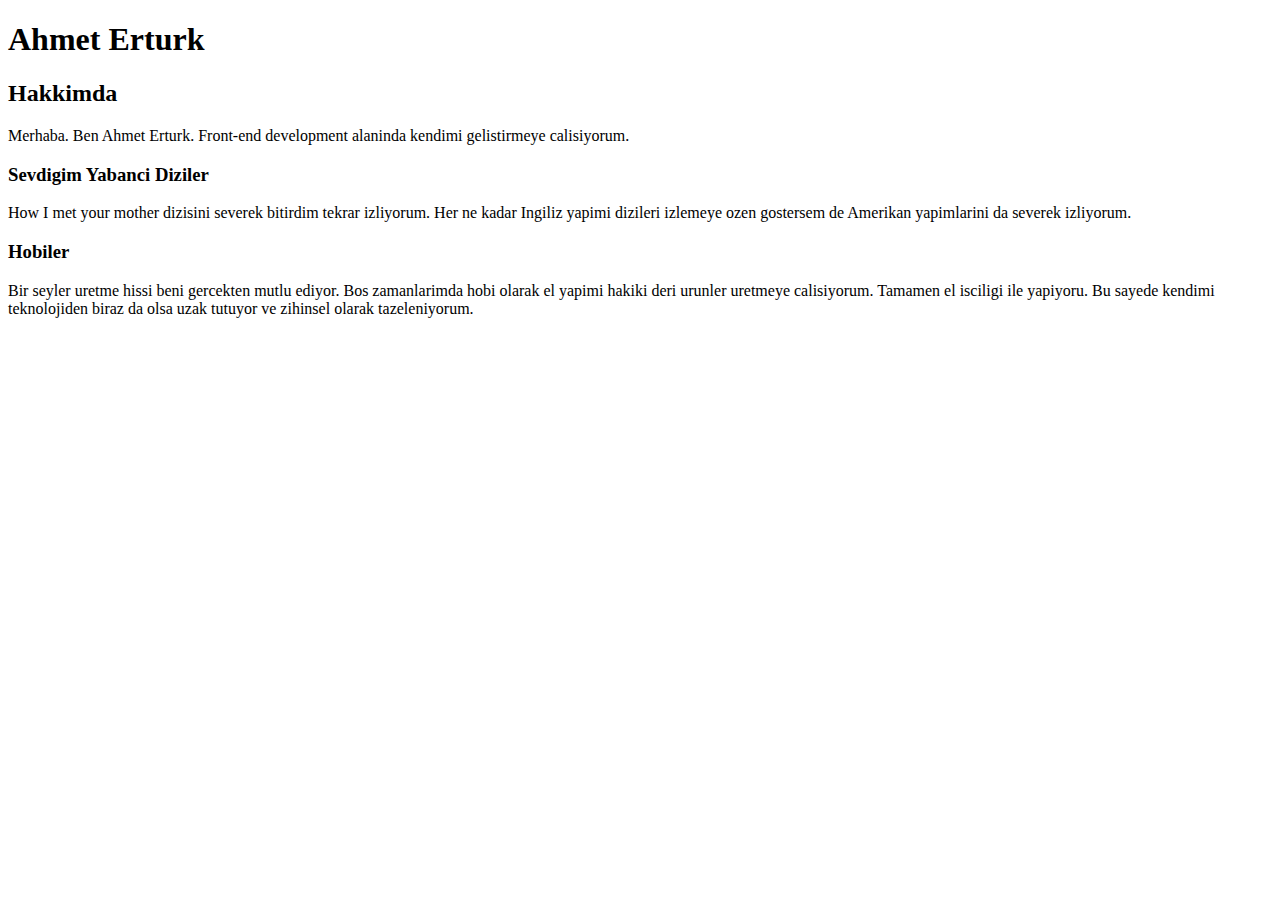
<file: html/odev1/index.html>
<!DOCTYPE html>
<html lang="tr">
<head>
    <meta charset="UTF-8">
    <meta http-equiv="X-UA-Compatible" content="IE=edge">
    <meta name="viewport" content="width=device-width, initial-scale=1.0">
    <title>Ahmet Erturk</title>
</head>
<body>
    <!-- Hakkimda sayfasi baslangic -->

    <h1>Ahmet Erturk</h1>
    <h2>Hakkimda</h2>
    <p>Merhaba. Ben Ahmet Erturk. Front-end development alaninda kendimi gelistirmeye calisiyorum.</p>
    
    <!-- Sevdigim diziler baslangic -->
    <h3>Sevdigim Yabanci Diziler</h3>
    <p>How I met your mother dizisini severek bitirdim tekrar izliyorum. Her ne kadar Ingiliz yapimi dizileri izlemeye ozen gostersem de Amerikan yapimlarini da severek izliyorum.</p>
    <!-- Sevdigim diziler bitis -->

    <!-- Hobiler baslangic -->
    <h3>Hobiler</h3>
    <p>Bir seyler uretme hissi beni gercekten mutlu ediyor. Bos zamanlarimda hobi olarak el yapimi hakiki deri urunler uretmeye calisiyorum. Tamamen el isciligi ile yapiyoru. Bu sayede kendimi teknolojiden biraz da olsa uzak tutuyor ve zihinsel olarak tazeleniyorum.</p>
    <!-- Hobiler bitis -->

    <!-- Hakkimda sayfasi bitis -->
</body>
</html>
</file>
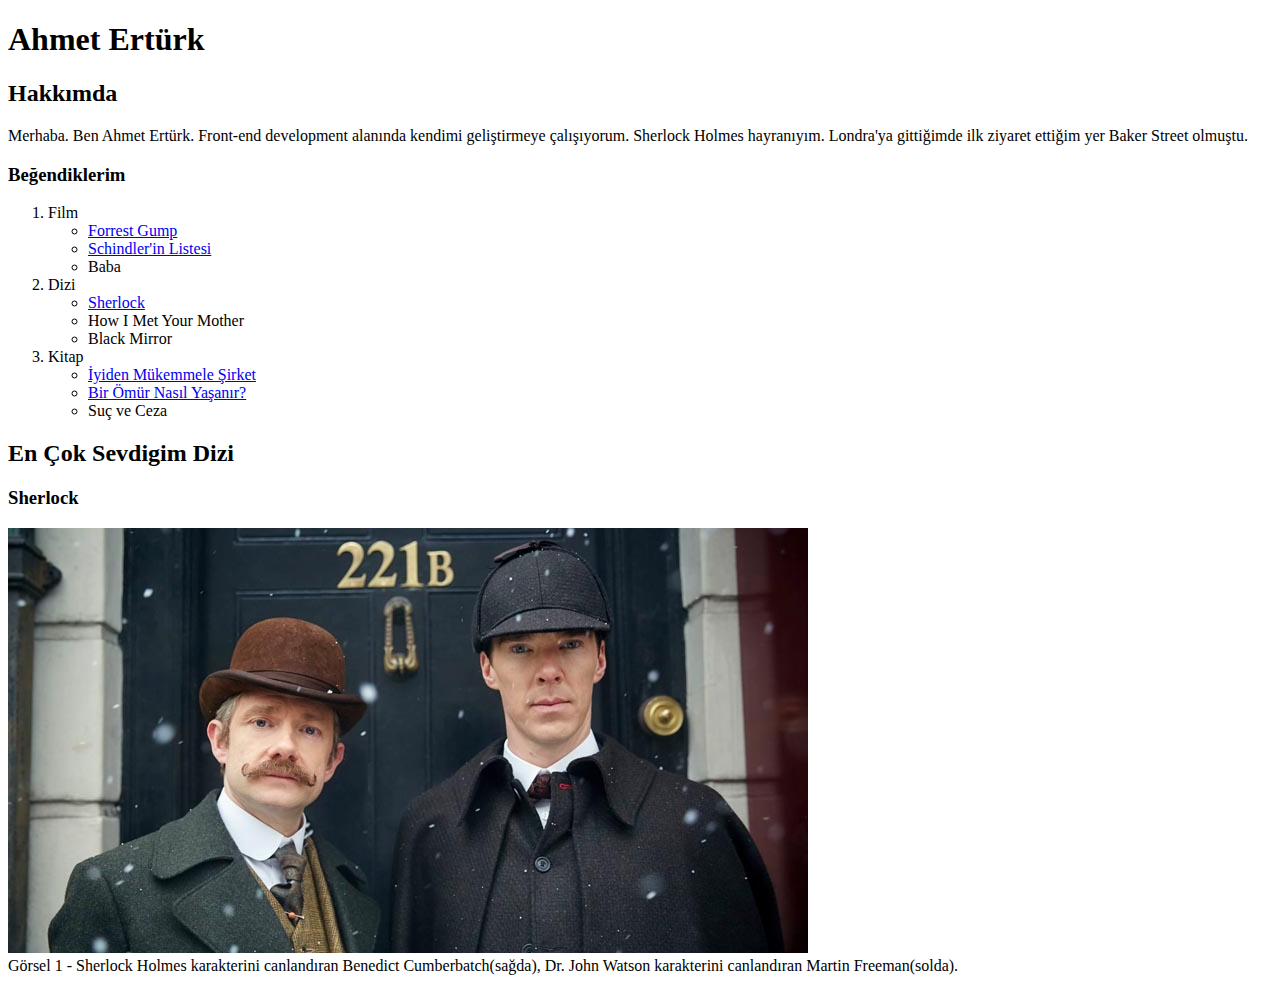
<file: html/odev2/index.html>
<!DOCTYPE html>
<html lang="tr">
<head>
    <meta charset="UTF-8">
    <meta http-equiv="X-UA-Compatible" content="IE=edge">
    <meta name="viewport" content="width=device-width, initial-scale=1.0">
    <title>Ahmet Ertürk</title>
</head>
<body>
    <!-- Hakkımda sayfası başlangıç -->
    <h1>Ahmet Ertürk</h1>
        <h2>Hakkımda</h2> 
            <p>Merhaba. Ben Ahmet Ertürk. Front-end development alanında kendimi geliştirmeye çalışıyorum. Sherlock Holmes hayranıyım. Londra'ya gittiğimde ilk ziyaret ettiğim yer Baker Street olmuştu.</p>
        
            <!-- Beğendiklerim başlangıç -->
            <h3>Beğendiklerim</h3>
                <ol>
                    <li>Film
                        <ul>
                            <li>
                                <a href="https://www.imdb.com/title/tt0109830/" target="_blank" rel="noopener noreferrer">
                                    Forrest Gump
                                </a>
                            </li>
                            <li>
                                <a href="https://www.imdb.com/title/tt0108052/" target="_blank" rel="noopener noreferrer">
                                    Schindler'in Listesi
                                </a>
                            </li>
                            <li>Baba</li>
                        </ul>
                    </li>
                    <li>Dizi
                        <ul>
                            <li>
                                <a href="https://www.imdb.com/title/tt1475582/" target="_blank" rel="noopener noreferrer">
                                    Sherlock
                                </a>
                            </li>
                            <li>How I Met Your Mother</li>
                            <li>Black Mirror</li>
                        </ul>
                    </li>
                    <li>Kitap
                        <ul>
                            <li>
                                <a href="https://www.goodreads.com/book/show/76865.Good_to_Great" target="_blank" rel="noopener noreferrer">
                                    İyiden Mükemmele Şirket
                                </a>
                            </li>
                            <li>
                                <a href="https://www.goodreads.com/book/show/44011862-bir-m-r-nas-l-ya-an-r" target="_blank" rel="noopener noreferrer">
                                    Bir Ömür Nasıl Yaşanır? 
                                </a>
                            </li>
                            <li>Suç ve Ceza</li>
                        </ul>
                    </li>
                </ol>
            <!-- Beğendiklerim son -->
        
        <!-- En Çok Sevdigim Dizi başlangıç -->
        <h2>En Çok Sevdigim Dizi</h2>
            <h3>Sherlock</h3>
            <!-- HTML5 uyumlu bir sekilde gorsel ve aciklama eklendi. figure etiketi standart olarak soldan bosluk biraktigi icin margin kodu ile bosluk silindi -->
            <figure style="margin: 0px;">
                <img src="images/sherlock-holmes.jpg" alt="Sherlock Holmes karakterini canlandıran Benedict Cumberbatch(sağda), Dr. John Watson karakterini canlandıran Martin Freeman(solda)." title="Sherlock Holmes karakterini canlandıran Benedict Cumberbatch(sağda), Dr. John Watson karakterini canlandıran Martin Freeman(solda).">
                <figcaption>Görsel 1 - Sherlock Holmes karakterini canlandıran Benedict Cumberbatch(sağda), Dr. John Watson karakterini canlandıran Martin Freeman(solda).</figcaption>
            </figure>
        <!-- En Çok Sevdigim Dizi son -->
    <!-- Hakkımda sayfası son -->
</body>
</html>
</file>
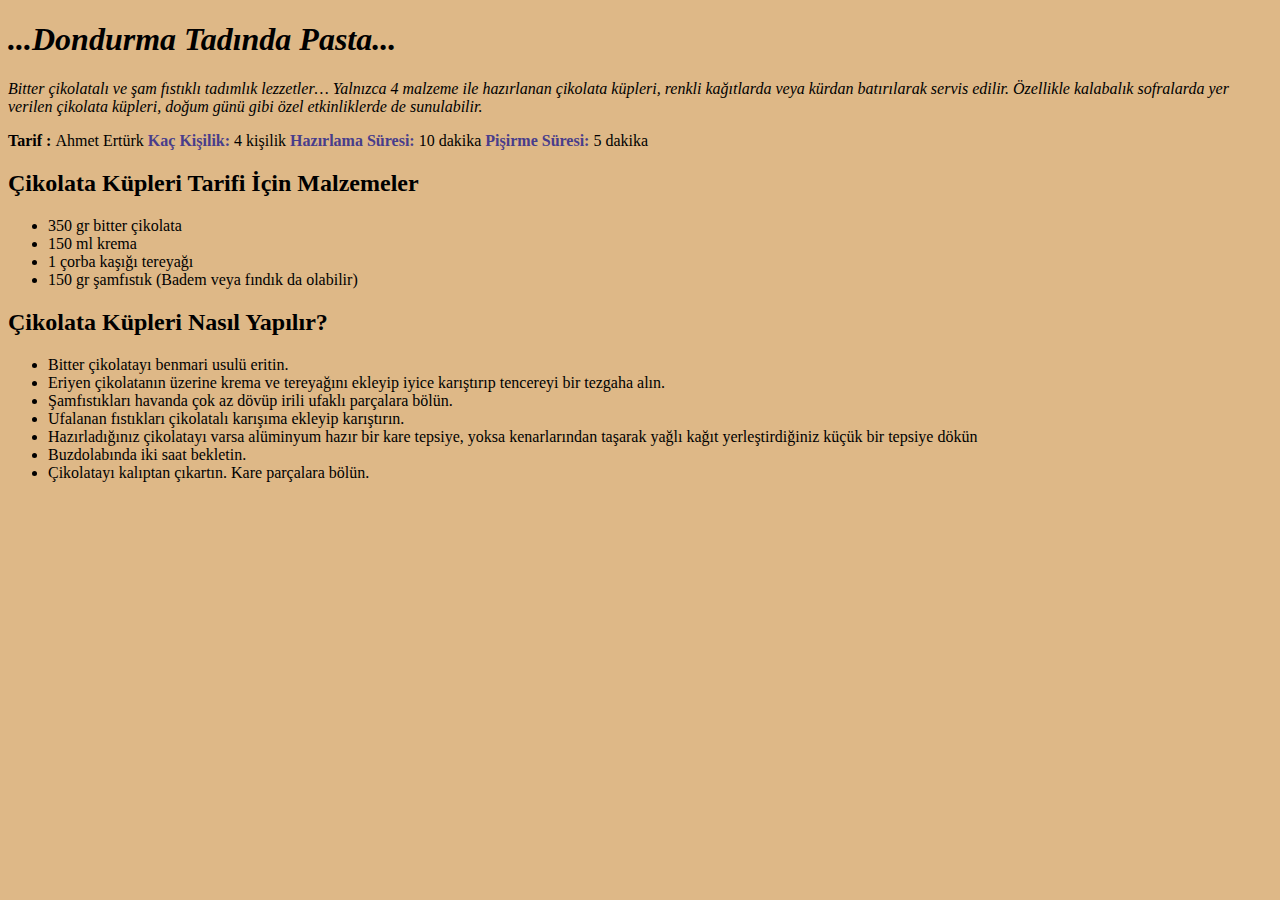
<file: html/odev3/index.html>
<!DOCTYPE html>
<html lang="en">
<head>
    <meta charset="UTF-8">
    <meta http-equiv="X-UA-Compatible" content="IE=edge">
    <meta name="viewport" content="width=device-width, initial-scale=1.0">
    <title>Dondurma Tadında Pasta</title>
    <link rel="stylesheet" href="assets/style.css">
</head>
<body>
    <h1 class="yatik">...Dondurma Tadında Pasta...</h1>
    <p class="yatik">Bitter çikolatalı ve şam fıstıklı tadımlık lezzetler… Yalnızca 4 malzeme ile hazırlanan çikolata küpleri, renkli kağıtlarda veya kürdan batırılarak servis edilir. Özellikle kalabalık sofralarda yer verilen çikolata küpleri, doğum günü gibi özel etkinliklerde de sunulabilir.</p>
    <strong>Tarif : </strong> Ahmet Ertürk

    <strong class="renkli">Kaç Kişilik:</strong> 4 kişilik
    <strong class="renkli">Hazırlama Süresi: </strong> 10 dakika
    <strong class="renkli">Pişirme Süresi: </strong> 5 dakika

    <h2>Çikolata Küpleri Tarifi İçin Malzemeler</h2>
<ul>
    <li>350 gr bitter çikolata</li>
    <li>150 ml krema</li>
    <li>1 çorba kaşığı tereyağı</li>
    <li>150 gr şamfıstık (Badem veya fındık da olabilir)</li>
</ul>
<h2>Çikolata Küpleri Nasıl Yapılır?</h2>
<ul>
    <li>Bitter çikolatayı benmari usulü eritin.</li>
    <li>Eriyen çikolatanın üzerine krema ve tereyağını ekleyip iyice karıştırıp tencereyi bir tezgaha alın.</li>
    <li>Şamfıstıkları havanda çok az dövüp irili ufaklı parçalara bölün.</li>
    <li>Ufalanan fıstıkları çikolatalı karışıma ekleyip karıştırın.</li>
    <li>Hazırladığınız çikolatayı varsa alüminyum hazır bir kare tepsiye, yoksa kenarlarından taşarak yağlı kağıt yerleştirdiğiniz küçük bir tepsiye dökün </li>
    <li>Buzdolabında iki saat bekletin.</li>
    <li>Çikolatayı kalıptan çıkartın. Kare parçalara bölün.</li>
</ul>









</body>
</html>
</file>
<file: html/odev3/assets/style.css>
body {
    background-color: burlywood;
}

.yatik {
    font-style: italic;
}
.renkli {
    color: darkslateblue;
}
</file>
